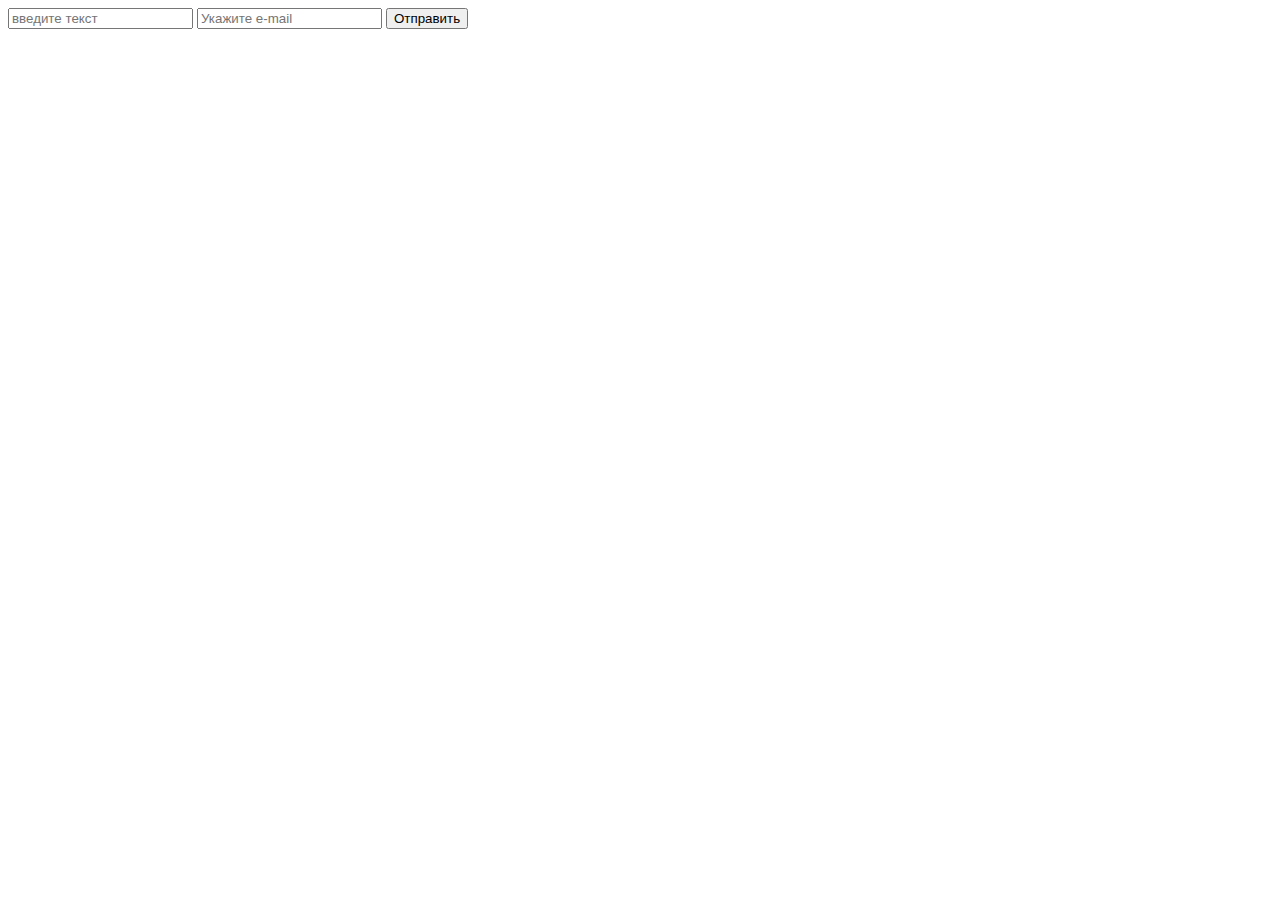
<file: index.html>
<!DOCTYPE html>
<html lang="en">
<head>
    <meta charset="UTF-8">
    <meta name="viewport" content="width=device-width, initial-scale=1.0">
    <title>Document</title>
</head>
<body>
    <form action="index.php" method="post">
        <input type="text" name="fio" placeholder="введите текст" autocomplete="off" required>
        <input type="text" name="email" placeholder="Укажите e-mail" required>
        <input type="submit" value="Отправить">
        </form>
</body>
</html>
</file>
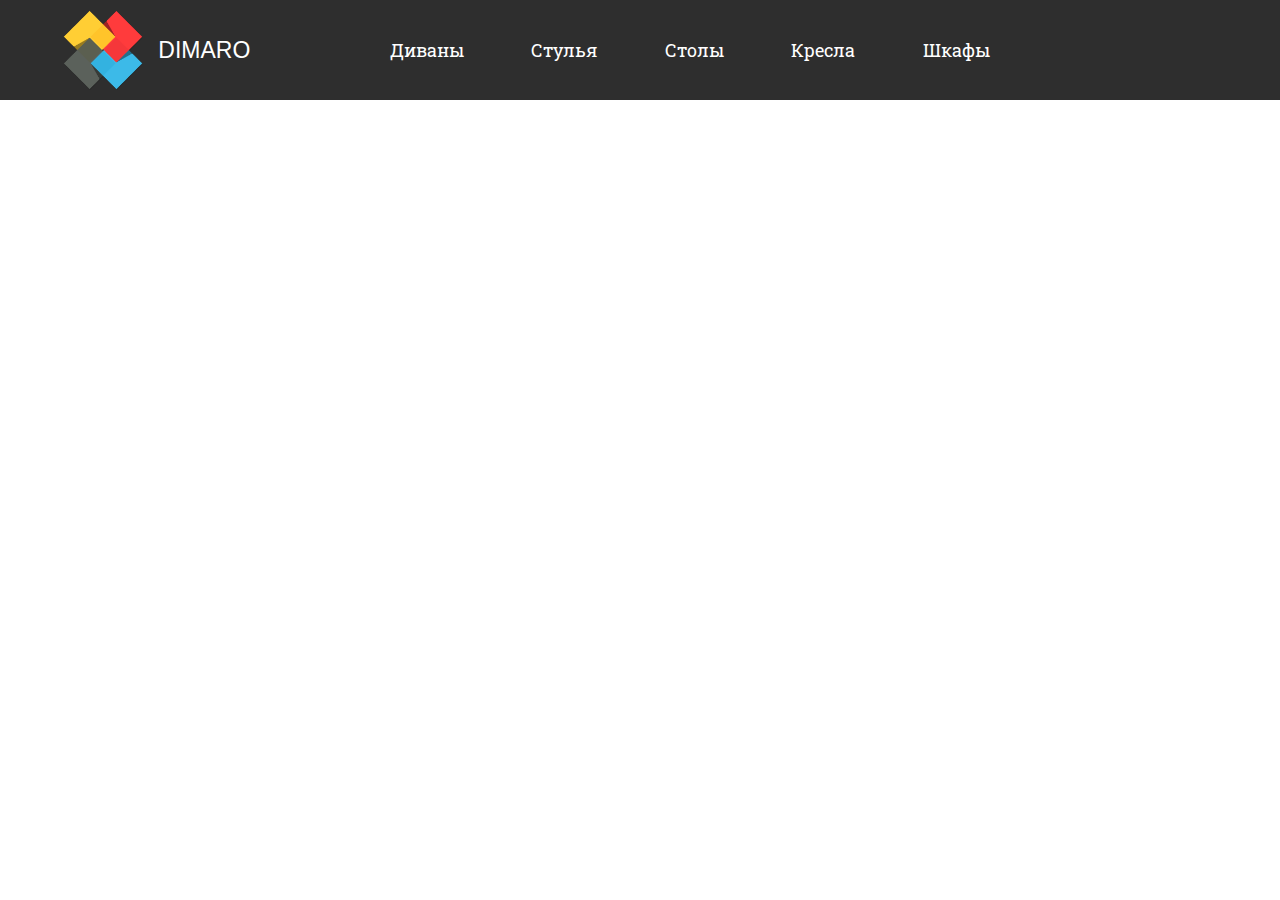
<file: armchair.html>
<!DOCTYPE html>
<html>
<head>
    <meta charset="UTF-8">
	<title></title>
	<link rel="stylesheet" href="css/page.css">
  <link href="https://fonts.googleapis.com/css2?family=Playfair+Display:wght@500;600&family=Roboto+Slab:wght@400;500;600&display=swap" rel="stylesheet">
    <link rel="stylesheet" href="https://use.fontawesome.com/releases/v5.6.1/css/all.css"
integrity="sha384-gfdkjb5BdAXd+lj+gudLWI+BXq4IuLW5IT+brZEZsLFm++aCMlF1V92rMkPaX4PP" crossorigin="anonymous">
</head>
<body>
	<header>
    <div class="header-nav">
       <div class="container">
        <div class="logo">
            <div class="logo-img" onclick="document.location='page.html'">
                
            </div>
            <div class="logo-text">
                <p class="logo-text__style">DIMARO</p>
            </div>
        </div>
        <div class="nav-element">
          <a class="nav-el" href="sofa.html">Диваны</a>
            <a class="nav-el" href="chair.html">Стулья</a>
            <a class="nav-el" href="table.html">Столы</a>
            <a class="nav-el" href="armchair.html">Кресла</a>
            <a class="nav-el" href="cupboard.html">Шкафы</a>
        </div>
        <div class="icons">
           <a href="authorization.html" class="icons_a" ><i class="fas fa-user-alt"></i></a> 
           <a href="" class="icons_a"> <i class="fas fa-shopping-basket"></i></a>
        </div>


    </div> 
    </div>
    
    </div>
</header>


</body>
</html>
</file>
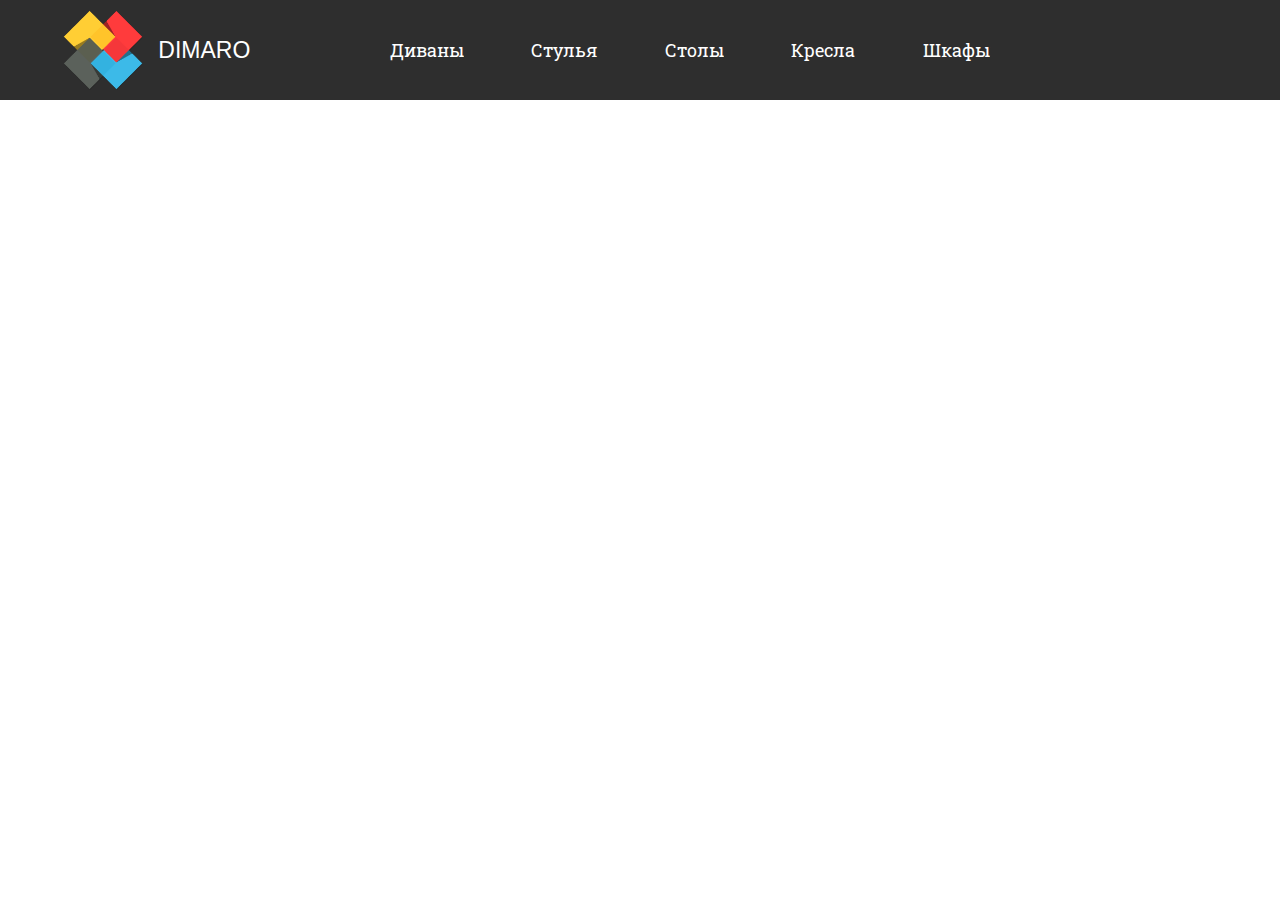
<file: chair.html>
<!DOCTYPE html>
<html>
<head>
    <meta charset="UTF-8">
	<title></title>
	<link rel="stylesheet" href="css/page.css">
  <link href="https://fonts.googleapis.com/css2?family=Playfair+Display:wght@500;600&family=Roboto+Slab:wght@400;500;600&display=swap" rel="stylesheet">
    <link rel="stylesheet" href="https://use.fontawesome.com/releases/v5.6.1/css/all.css"
integrity="sha384-gfdkjb5BdAXd+lj+gudLWI+BXq4IuLW5IT+brZEZsLFm++aCMlF1V92rMkPaX4PP" crossorigin="anonymous">
</head>
<body>
	<header>
    <div class="header-nav">
       <div class="container">
        <div class="logo">
            <div class="logo-img" onclick="document.location='page.html'">
                
            </div>
            <div class="logo-text">
                <p class="logo-text__style">DIMARO</p>
            </div>
        </div>
        <div class="nav-element">
            <a class="nav-el" href="sofa.html">Диваны</a>
            <a class="nav-el" href="chair.html">Стулья</a>
            <a class="nav-el" href="table.html">Столы</a>
            <a class="nav-el" href="armchair.html">Кресла</a>
            <a class="nav-el" href="cupboard.html">Шкафы</a>
        </div>
        <div class="icons">
           <a href="authorization.html" class="icons_a" ><i class="fas fa-user-alt"></i></a> 
           <a href="" class="icons_a"> <i class="fas fa-shopping-basket"></i></a>
        </div>


    </div> 
    </div>
    
    </div>
</header>


</body>
</html>
</file>
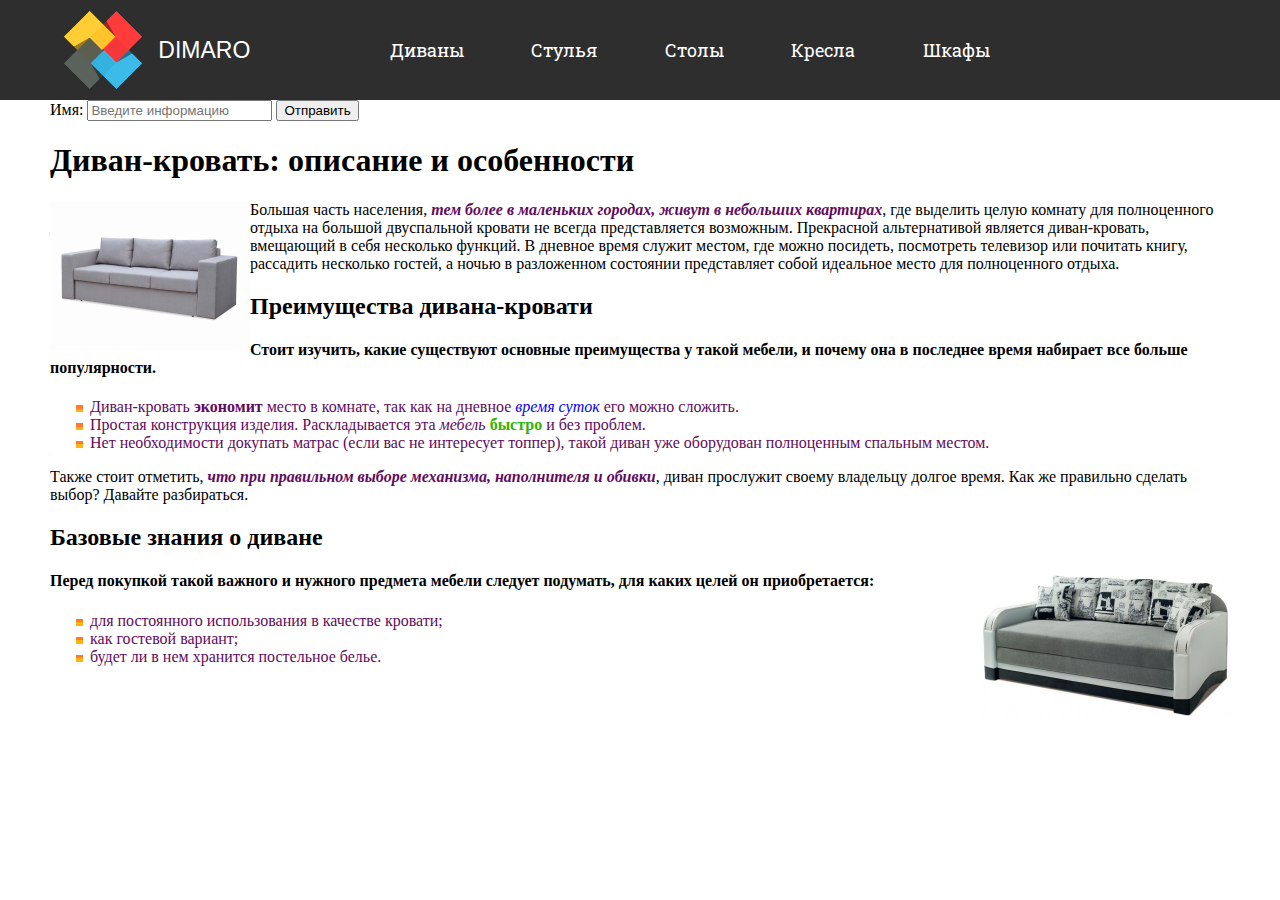
<file: sofa.html>
<!DOCTYPE html>
<html>
<head>
    <meta charset="UTF-8">
	<title></title>
	<link rel="stylesheet" href="css/page.css">
  <link href="https://fonts.googleapis.com/css2?family=Playfair+Display:wght@500;600&family=Roboto+Slab:wght@400;500;600&display=swap" rel="stylesheet">
    <link rel="stylesheet" href="https://use.fontawesome.com/releases/v5.6.1/css/all.css"
integrity="sha384-gfdkjb5BdAXd+lj+gudLWI+BXq4IuLW5IT+brZEZsLFm++aCMlF1V92rMkPaX4PP" crossorigin="anonymous">
</head>
<body>
	<header>
    <div class="header-nav">
       <div class="container">
        <div class="logo">
            <div class="logo-img" onclick="document.location='page.php'">
                
            </div>
            <div class="logo-text">
                <p class="logo-text__style">DIMARO</p>
            </div>
        </div>
        <div class="nav-element">
            <a class="nav-el" href="sofa.html">Диваны</a>
            <a class="nav-el" href="chair.html">Стулья</a>
            <a class="nav-el" href="table.html">Столы</a>
            <a class="nav-el" href="armchair.html">Кресла</a>
            <a class="nav-el" href="cupboard.html">Шкафы</a>
        </div>
        <div class="icons">
           <a href="authorization.html" class="icons_a" ><i class="fas fa-user-alt"></i></a> 
           <a href="" class="icons_a"> <i class="fas fa-shopping-basket"></i></a>
        </div>


    </div> 
    </div>
    
    </div>
</header>

<section >


    <div id="welcome1">
        <label for="name">Имя:</label>
        <input type="text" id="name" placeholder="Введите информацию">
        <button id="send">Отправить</button>
      </div>
    
    <script>
    //после загрузки DOM-дерева страницы
    console.log(true);
    document.addEventListener("DOMContentLoaded",function() {
      //получить кнопку
      var mybutton = document.getElementById('send');
      //подписаться на событие click по кнопке и назначить обработчик, который будет выполнять действия, указанные в безымянной функции
      mybutton.addEventListener("click", function(){
        //1. Сбор данных, необходимых для выполнения запроса на сервере
        var name = document.getElementById('name').value;
        localStorage.setItem('name', name)
        //Подготовка данных для отправки на сервер
        //т.е. кодирование с помощью метода encodeURIComponent
        name = 'nameUser=' + encodeURIComponent(name);
        // 2. Создание переменной request
        var request = new XMLHttpRequest();
        // 3. Настройка запроса
        request.open('POST','test1.php',true);
        // 4. Подписка на событие onreadystatechange и обработка его с помощью анонимной функции
        request.addEventListener('readystatechange', function() {
          //если запрос пришёл и статус запроса 200 (OK)
          if ((request.readyState==4) && (request.status==200)) {
            // например, выведем объект XHR в консоль браузера
            console.log(request);
            // и ответ (текст), пришедший с сервера в окне alert
            console.log(request.responseText);
            // получить элемент c id = welcome
            var welcome = document.getElementById('welcome1');
            var welcome1 = document.getElementById('welcome');
            // заменить содержимое элемента ответом, пришедшим с сервера
            welcome1.innerHTML = request.responseText ;
          }
        });
        // Устанавливаем заголовок Content-Type(обязательно для метода POST). Он предназначен для указания кодировки, с помощью которой зашифрован запрос. Это необходимо для того, чтобы сервер знал как его раскодировать.
        request.setRequestHeader('Content-Type', 'application/x-www-form-urlencoded')
        // 5. Отправка запроса на сервер. В качестве параметра указываем данные, которые необходимо передать (необходимо для POST)
        request.send(name);
      });
    });
    </script>



  <h1>  Диван-кровать: описание и особенности </h1>
  <img src="img/sofa.jpg" alt="sofa" class="sofa">

<p>
Большая часть населения, <em>тем более в маленьких городах, живут в небольших квартирах</em>, где выделить целую комнату для полноценного отдыха на большой двуспальной кровати не всегда представляется возможным. Прекрасной альтернативой является диван-кровать, вмещающий в себя несколько функций. В дневное время служит местом, где можно посидеть, посмотреть телевизор или почитать книгу, рассадить несколько гостей, а ночью в разложенном состоянии представляет собой идеальное место для полноценного отдыха.</p>

<h2>Преимущества дивана-кровати</h2>
<h4>Стоит изучить, какие существуют основные преимущества у такой мебели, и почему она в последнее время набирает все больше популярности.</h4>
<ul>
    <li>Диван-кровать <b>экономит</b> место в комнате, так как на дневное <i>время суток</i> его можно сложить.</li>
    <li>Простая конструкция изделия. Раскладывается эта <i>мебель</i> <strong>быстро</strong> и без проблем.</li>
    <li>Нет необходимости докупать матрас (если вас не интересует топпер), такой диван уже оборудован полноценным спальным местом.</li>
</ul>



<p>Также стоит отметить, <em>что при правильном выборе механизма, наполнителя и обивки</em>, диван прослужит своему владельцу долгое время. Как же правильно сделать выбор? Давайте разбираться.</p>
  <img src="img/sofa1.jpg" alt="sofa" class="sofa1">
<h2>Базовые знания о диване</h2>
<h4>Перед покупкой такой важного и нужного предмета мебели следует подумать, для каких целей он приобретается:</h4>
 <ul>
     <li>для постоянного использования в качестве кровати;</li>
     <li>как гостевой вариант;</li>
     <li>будет ли в нем хранится постельное белье.</li>
 </ul>   
 <div id='welcome'> </div>




</section>




</body>
</html>
</file>
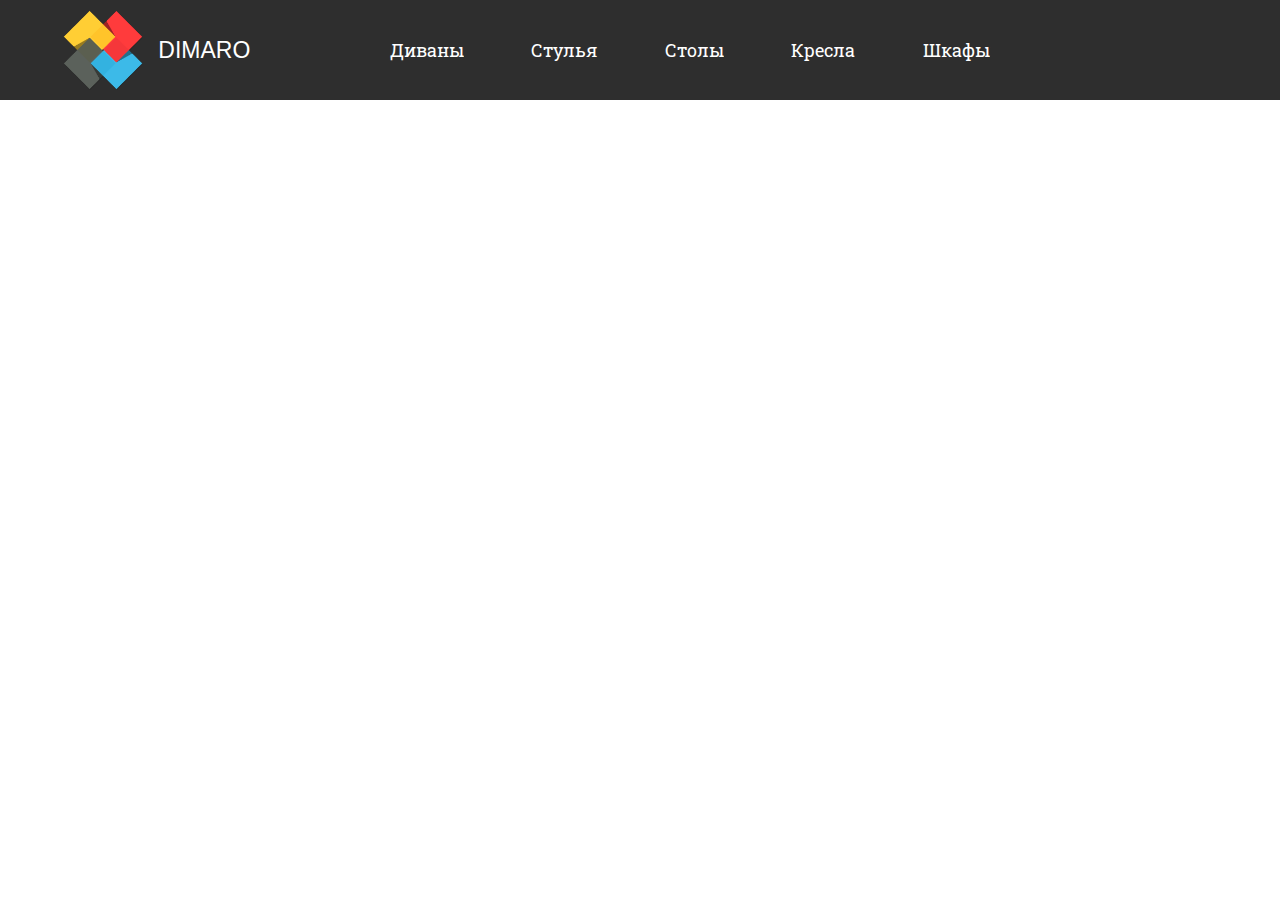
<file: table.html>
<!DOCTYPE html>
<html>
<head>
    <meta charset="UTF-8">
	<title></title>
	<link rel="stylesheet" href="css/page.css">
  <link href="https://fonts.googleapis.com/css2?family=Playfair+Display:wght@500;600&family=Roboto+Slab:wght@400;500;600&display=swap" rel="stylesheet">
    <link rel="stylesheet" href="https://use.fontawesome.com/releases/v5.6.1/css/all.css"
integrity="sha384-gfdkjb5BdAXd+lj+gudLWI+BXq4IuLW5IT+brZEZsLFm++aCMlF1V92rMkPaX4PP" crossorigin="anonymous">
</head>
<body>
	<header>
    <div class="header-nav">
       <div class="container">
        <div class="logo">
            <div class="logo-img" onclick="document.location='page.html'">
                
            </div>
            <div class="logo-text">
                <p class="logo-text__style">DIMARO</p>
            </div>
        </div>
        <div class="nav-element">
             <a class="nav-el" href="sofa.html">Диваны</a>
            <a class="nav-el" href="chair.html">Стулья</a>
            <a class="nav-el" href="table.html">Столы</a>
            <a class="nav-el" href="armchair.html">Кресла</a>
            <a class="nav-el" href="cupboard.html">Шкафы</a>
        </div>
        <div class="icons">
           <a href="authorization.html" class="icons_a" ><i class="fas fa-user-alt"></i></a> 
           <a href="" class="icons_a"> <i class="fas fa-shopping-basket"></i></a>
        </div>


    </div> 
    </div>
    
    </div>
</header>


</body>
</html>
</file>
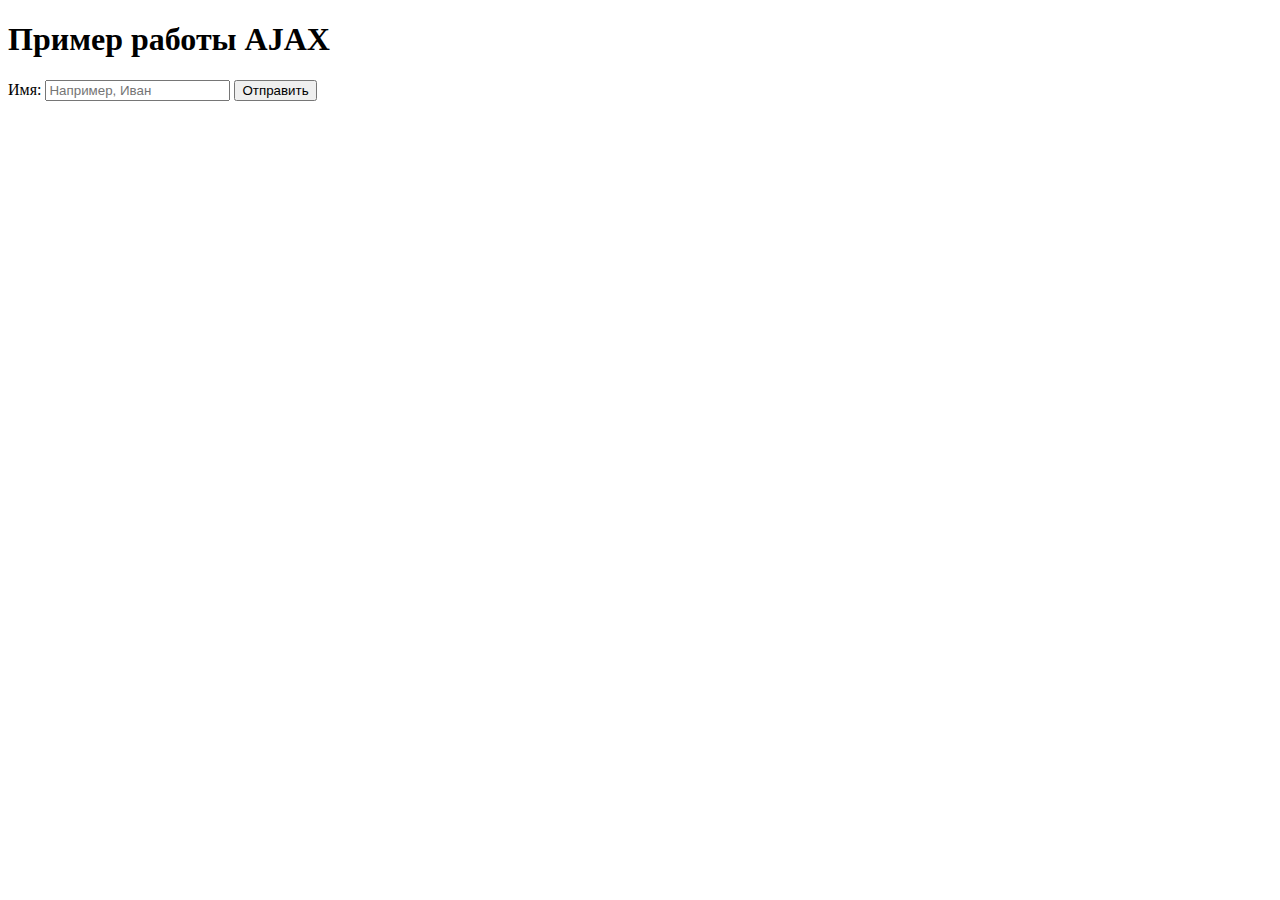
<file: test1.html>
<!DOCTYPE html>
<html lang="ru">
<head>
  <meta charset="utf-8">
  <title>Пример работы AJAX</title>
</head>
<body>
  <h1>Пример работы AJAX</h1>

  <div id="welcome">
    <label for="name">Имя:</label>
    <input type="text" id="name" placeholder="Например, Иван">
    <button id="send">Отправить</button>
  </div>

<script>
//после загрузки DOM-дерева страницы
console.log(true);
document.addEventListener("DOMContentLoaded",function() {
  //получить кнопку
  var mybutton = document.getElementById('send');
  //подписаться на событие click по кнопке и назначить обработчик, который будет выполнять действия, указанные в безымянной функции
  mybutton.addEventListener("click", function(){
    //1. Сбор данных, необходимых для выполнения запроса на сервере
    var name = document.getElementById('name').value;
    localStorage.setItem('name', name)
    //Подготовка данных для отправки на сервер
    //т.е. кодирование с помощью метода encodeURIComponent
    name = 'nameUser=' + encodeURIComponent(name);
    // 2. Создание переменной request
    var request = new XMLHttpRequest();
    // 3. Настройка запроса
    request.open('POST','test1.php',true);
    // 4. Подписка на событие onreadystatechange и обработка его с помощью анонимной функции
    request.addEventListener('readystatechange', function() {
      //если запрос пришёл и статус запроса 200 (OK)
      if ((request.readyState==4) && (request.status==200)) {
        // например, выведем объект XHR в консоль браузера
        console.log(request);
        // и ответ (текст), пришедший с сервера в окне alert
        console.log(request.responseText);
        // получить элемент c id = welcome
        var welcome = document.getElementById('welcome');
        // заменить содержимое элемента ответом, пришедшим с сервера
        welcome.innerHTML = request.responseText + ' 125';
      }
    });
    // Устанавливаем заголовок Content-Type(обязательно для метода POST). Он предназначен для указания кодировки, с помощью которой зашифрован запрос. Это необходимо для того, чтобы сервер знал как его раскодировать.
    request.setRequestHeader('Content-Type', 'application/x-www-form-urlencoded')
    // 5. Отправка запроса на сервер. В качестве параметра указываем данные, которые необходимо передать (необходимо для POST)
    request.send(name);
  });
});
</script>
</body>
</html>
</file>
<file: css/page.css>
body{
	margin: 0;
	padding: 0;
}
section{
	margin-left: 50px;
	margin-right: 50px;
}


.about_table th{
	color: white;
	background-color: #424242;
}
.about_table td{
	background-color: #E6E6E6;
}

b+i{
	color: blue;
}

i+strong{
	color: #31B404;
}

p>em{
	color: #610B5E;
	font-weight: 600; 
}

ul{
	list-style-image: linear-gradient(#FF7A2F 0,#FF7A2F 50%, #FFB214 50% )
}
ul>li{
	color: #610B5E;
}


.header-nav{
	display: flex;
	height: 100px;
	width: 100%;
	background-color: #2E2E2E;
	align-items: center;
    -webkit-box-align: center;
    -ms-flex-align: center;
    justify-content: space-around;
	flex: 1 1 auto;
	
}

.container{
    max-width: 1300px;
    display: flex;
    align-items: center;
    -webkit-box-align: center;
    -ms-flex-align: center;
    justify-content: space-around;
    flex: 1 1 auto;
    height: 100%;
}

.container-header{
    max-width: 1300px;
    display: flex;
    align-items: center;
    -webkit-box-align: center;
    -ms-flex-align: center;
    justify-content: center;
    flex: 1 1 auto;
    height: 100%;
    flex-direction: column;
}

.header{
	height: 800px;
	width: 100%;
	background-image: url("../img/header.jpg");
}

.logo{
	width: 200px;
	height: 100px;
	display: flex;
	align-items: center;
}

.logo-img{
	background-image: url("../img/logo.png");
	width: 80px;
	height: 80px;
	background-size: cover;
}

.nav-element{
	display: flex;
	justify-content: space-between;
	width: 600px;
}

.nav-el{
	text-decoration: none;
	font-size: 18px;
	
	font-family: 'Roboto Slab', serif;
	font-weight: 400;
	color: white;
}

.logo-text{
	padding-left: 15px
}

.logo-text__style{
	color: white;
	font-family: 'Rubik', sans-serif;
	font-size: 23px;
}

.header-main{
	height: 600px;
	width: 100%;
	display: flex;
	align-items: center;
	align-content: space-between;
	
	flex-direction: column;
}

.header-main__tittle{
	text-align: center;
}

.header-main__text{
	font-family: 'Roboto Slab', serif;
font-size: 40px;
}

.header-main__button[target="_self"]{
	font-family: 'Roboto Slab', serif;
	display: flex;
	align-items: center;
	justify-content: center;
	
	width: 250px;
	height: 55px;
	background-color: #21F08F;
	border-radius: 30px;
	color: black;
	text-decoration: none;
	font-size: 18px;
}




.icons{
	
	font-size: 23px;

	
}
.icons_a{
	margin-right: 50px;
	color: white;
}
.aboutForm{
	
    margin-top: 50px;
    text-align: center;
}
.aboutFormInput{

    width: 130px;
    height: 20px;

    border-radius: 10px;
    border-style: solid;
}
.aboutButton{

    color: white;
    background-color: gray;
    border-radius: 30px;
    
}

.aboutButton:hover{
    width: 133px;
    height: 23px;
    background-color: #F8F8FF;
    color: black;
    border-style: dotted;
    transition: 0.5s;


}




#p_table{
    text-align: center;
    font-family: "Source Sans Pro" ;
    font-weight: 600;
    font-size: 30px;
}



.about_table{
    margin: auto;
    padding: 5px;
    text-align: center;
    border: 1px;
    border-style: solid;
    border-spacing: 1px;

}
.sofa{
	float: left;
	width: 200px;
}
.sofa1{
	float: right;
	width: 250px;
}

.admin{
	
	display: flex;
	justify-content: center;
	align-items: center;
	flex-direction: column;
	
}
</file>
